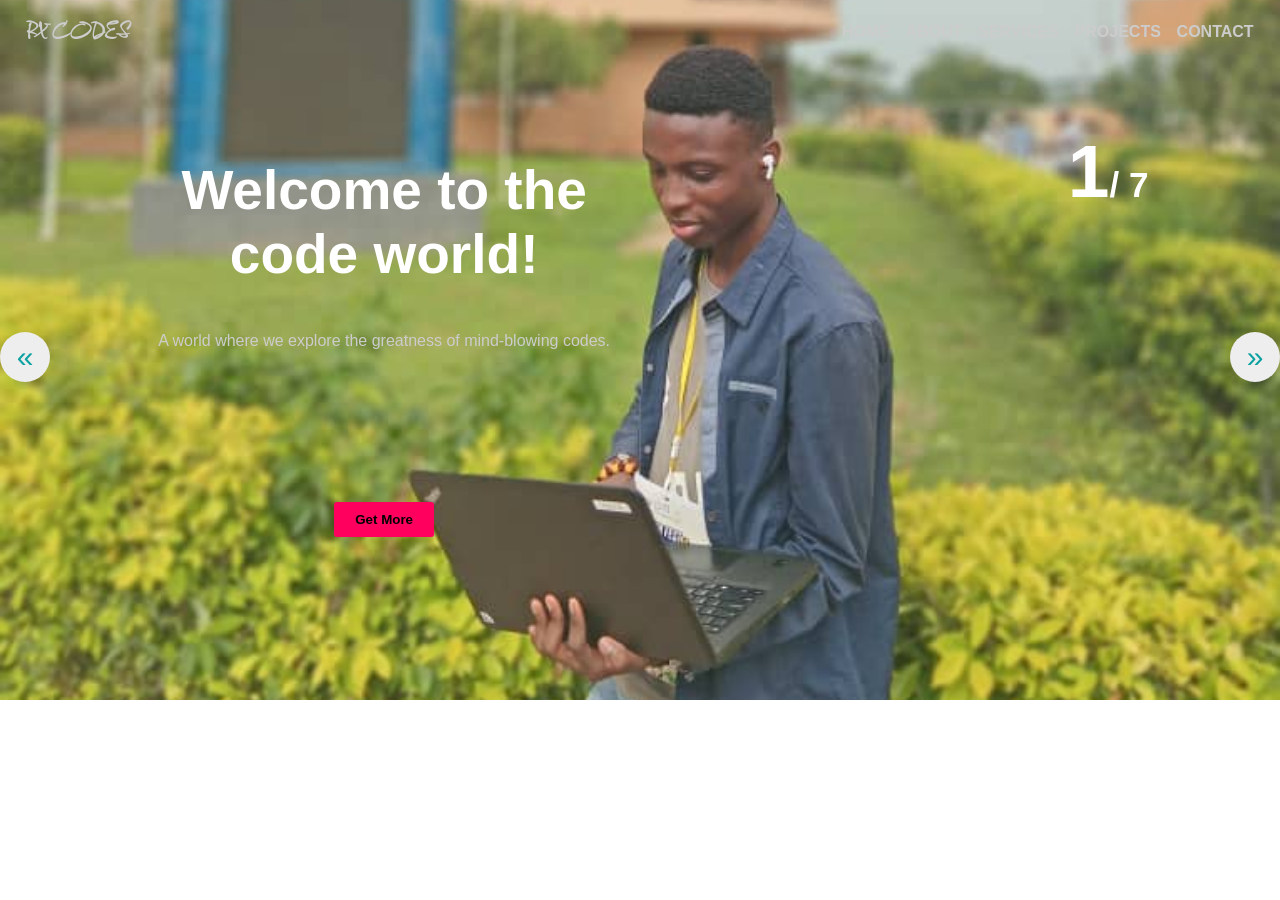
<file: index.html>
<!DOCTYPE html>
<html lang="en">
<head>
    <meta charset="UTF-8">
      <meta name="viewport"
    content="width=device-width" initial-scale=1.0 />
    
    <link rel="stylesheet" href="style.css">
    <title>HOME PAGE</title>
</head>
<body>
  <div class="hero-section">
    <div class="slideshow-container">
      <img class="slide img1" src="images/IMG-20250528-WA0025.jpg">
      <img class="slide img2" src="images/IMG-20250528-WA0029.jpg">
      <img class="slide img3" src="images/IMG-20250528-WA0033.jpg">
      <img class="slide img5" src="images/IMG-20250528-WA0049.jpg">
      <!--
      <img class="slide img6" src="">
      <img class="slide img7" src="">
      -->
    </div>
  </div>
  <header>
    <h1 class="team-name">RX CODES</h1>
    <nav>
      <ul>
        <li><a href="#home-button" access key="h">HOME</a></li>
        <li><a href="#about-button"access key="a">ABOUT</a></li>   
        <li><a href="services-button" accesskey="s">SERVICES</a></li>  
        <li><a href="projects-button" accesskey="p">PROJECTS</a></li>  
        <li><a href="contact-button" accesskey="c">CONTACT</a></li>  
      </ul>
    </nav>
  </header>
    
  <section class="slider"> 
    <div class="img-number"><span class="number">1</span><span class="img-Tnumber">/ 7</span></div>
    <button class="arrow">&laquo;</button>
    <button class="arrow2">&raquo;</button>
    <div class="slider-content">
      <h1>Welcome to the code world!</h1>
      <p> A world where we explore the greatness of mind-blowing codes.</p><br><br>
      <button class="cta">Get More</button>
    </div>
    
  </section>  
          
      
  <script src="Home.js"></script>
</body>
</html>
</file>
<file: style.css>
@import url('https://fonts.googleapis.com/css2?family=Comforter&family=Source+Sans+3:ital,wght@0,200..900;1,200..900&family=Style+Script&display=swap');
body{
    margin: 0px;
    padding: 0px;
    font-family:Arial, sans-serif;
    background-color: white;    
}
header{
    background-color: rgba( 0, 0, 0, 0);
    top: 0;
    flex-direction: row;
    display:flex;
    justify-content:space-between;
    align-items:center;
    width:100%;
    height:64px;
    margin-top: 0px;
    z-index: 1000;
    position: relative;
}
nav  ul{ 
    font-weight: bold;
    display:flex;
    flex-direction:row;
    flex-wrap:nowrap;
    justify-content:space-evenly;
    align-items:center;
    padding:40px 20px;
    list-style:none;
    gap:3px;

}

.team-name{
    display: flex;
    flex-shrink: 0;
    font-size:20px;
    font-weight:bolder;
    font-family: "Comforter", cursive;
    font-weight:500px;
    color: #ccc;
    text-decoration:none;
    margin-left: 2%;
}

nav  ul  li  a {
    color: #ccc;
    text-decoration:none;
    font-weight: bolder;
    display:block;
    margin:0 0.2rem;
    padding:0.2rem;
    transition: transform 0.2s ease;
}

a {
    text-decoration:none;
}

nav  ul  li  a:hover{
    transform: scale(1.2);
    color: #222;
    cursor:pointer;
    }

.slider {
    display: flex;
    text-align:center;
    color: white;
    padding:0 20px; 
    margin-top:64px;
    position: relative;
    width: 100%;
    height: fit-content;
    box-sizing:border-box;
}
.slider-content h1{
    font-size:55px;
    font-weight: bolder;
    color:white;
    font-family:'poppins' sans-seriff;
    margin-top:30px;
}

.slider-content {
    text-align: center;
    align-items: center;
    width: 507px;
    margin-left: 30px;
    height:100;
    
}
.slider-content p{
    color:#ccc;
    margin-top:10px;
    font-size:16px;
    
}

.arrow{
    position: absolute;
    text-align: center;
    align-items: center;
    top: 50%;
    left: 0px;
    background: #eee;
    border: none;
    height:50px;
    width:50px;
    border-radius:25px;
    font-size:30px;
    cursor: pointer;
    transition:0.3% ease;
    color: rgb(13, 161, 161);
  
}
.arrow2{
    position: absolute;
    text-align: center;
    align-items: center;
    top: 50%;
    right: 0px;
    background: #eee;
    border: none;
    height:50px;
    width:50px;
    border-radius:25px;
    font-size:30px;
    cursor: pointer;
    color: rgb(13, 161, 161);
}
.arrow:hover{
    background:#ccc;
}
.arrow2:hover{
    background:#ccc;
}

.cta {
    text-align: center;
    align-items: center;
    background:#ff005e;
    color: black;
    padding: 10px 15px;
    width:100px;
    margin-top:100px;
    cursor: pointer;
    border:none;
    border-radius:3px;
font-weight: 550;
    transition:0.3% ease;
   
}
.cta:hover{
    color: #ff005e;
    background:#ddd;
}
.img-number{
    position: relative;
    left: 84.5%;
    top: 17%;
    width: fit-content;
    height: fit-content;
}
.img-Tnumber{
    font-size:35px;
    font-weight: bolder;
}
.number{
    font-size:75px;
    font-weight: bolder;
    color:white;
    font-family:'poppins' sans-seriff;
}




/*THE BACKGROUND STYLE */
.hero-section{
    height: 700px;
    width: 100%;
    position: absolute;
    display: flex;
    justify-content: center;
    align-items: center;
}
.slideshow-container {
  background-color: rgb(203, 186, 250);
  position: absolute;
  width: 100%;
  height: 100%;
  overflow: hidden;
}

.slide {
  position: absolute;
  width: 100%;
  height: 100%;
  object-fit:cover; 
  opacity: 0;
  
  transition: transform 2.5s ease-in-out, opacity 2.0s ease-in-out; 
  transform: scale(2.0);

}

.slide.active {
    opacity: 1;
    transform: scale(1); /* Zooms to original size */
}

.img2{
    object-fit: cover;
    object-position: 50% 55%;
}
.img1{
    object-fit: cover;
    object-position: 50% 85%;
}
.img3{
    object-fit: cover;
    object-position: 50% 15%;
}
</file>
